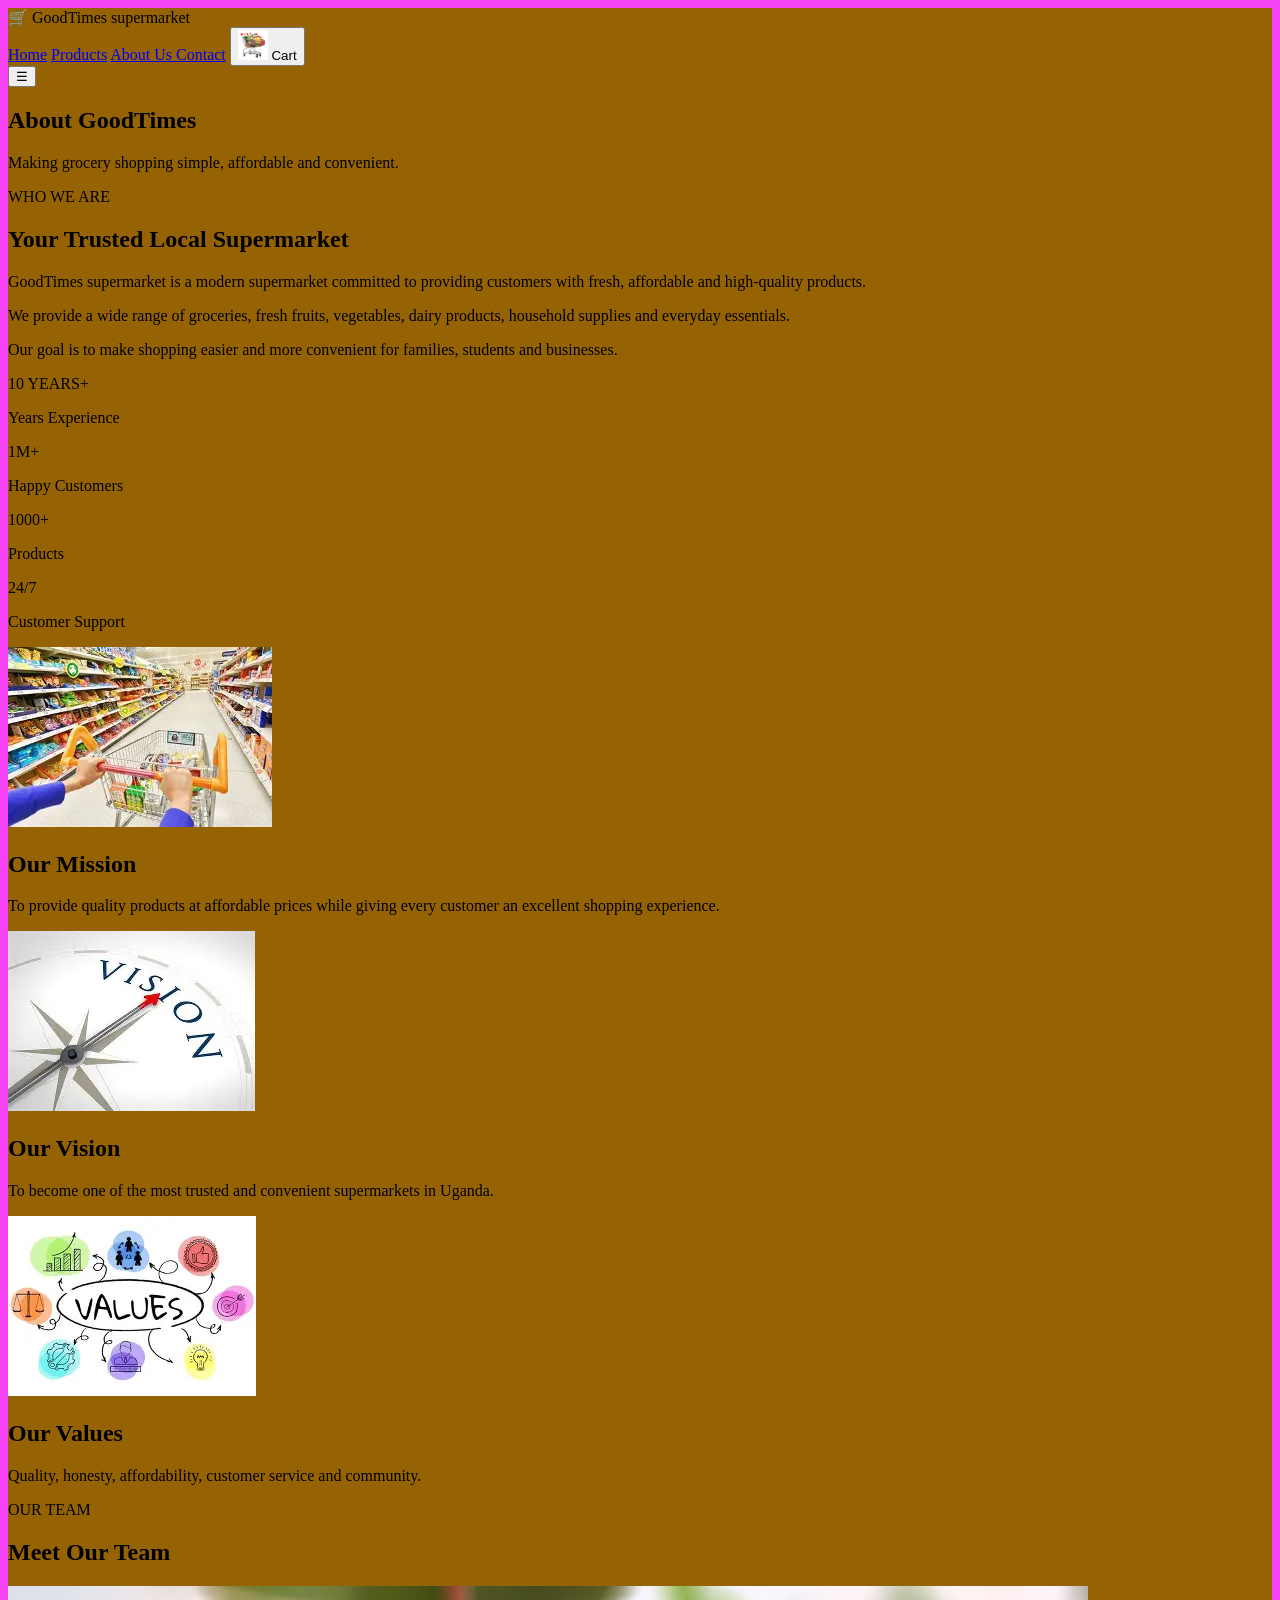
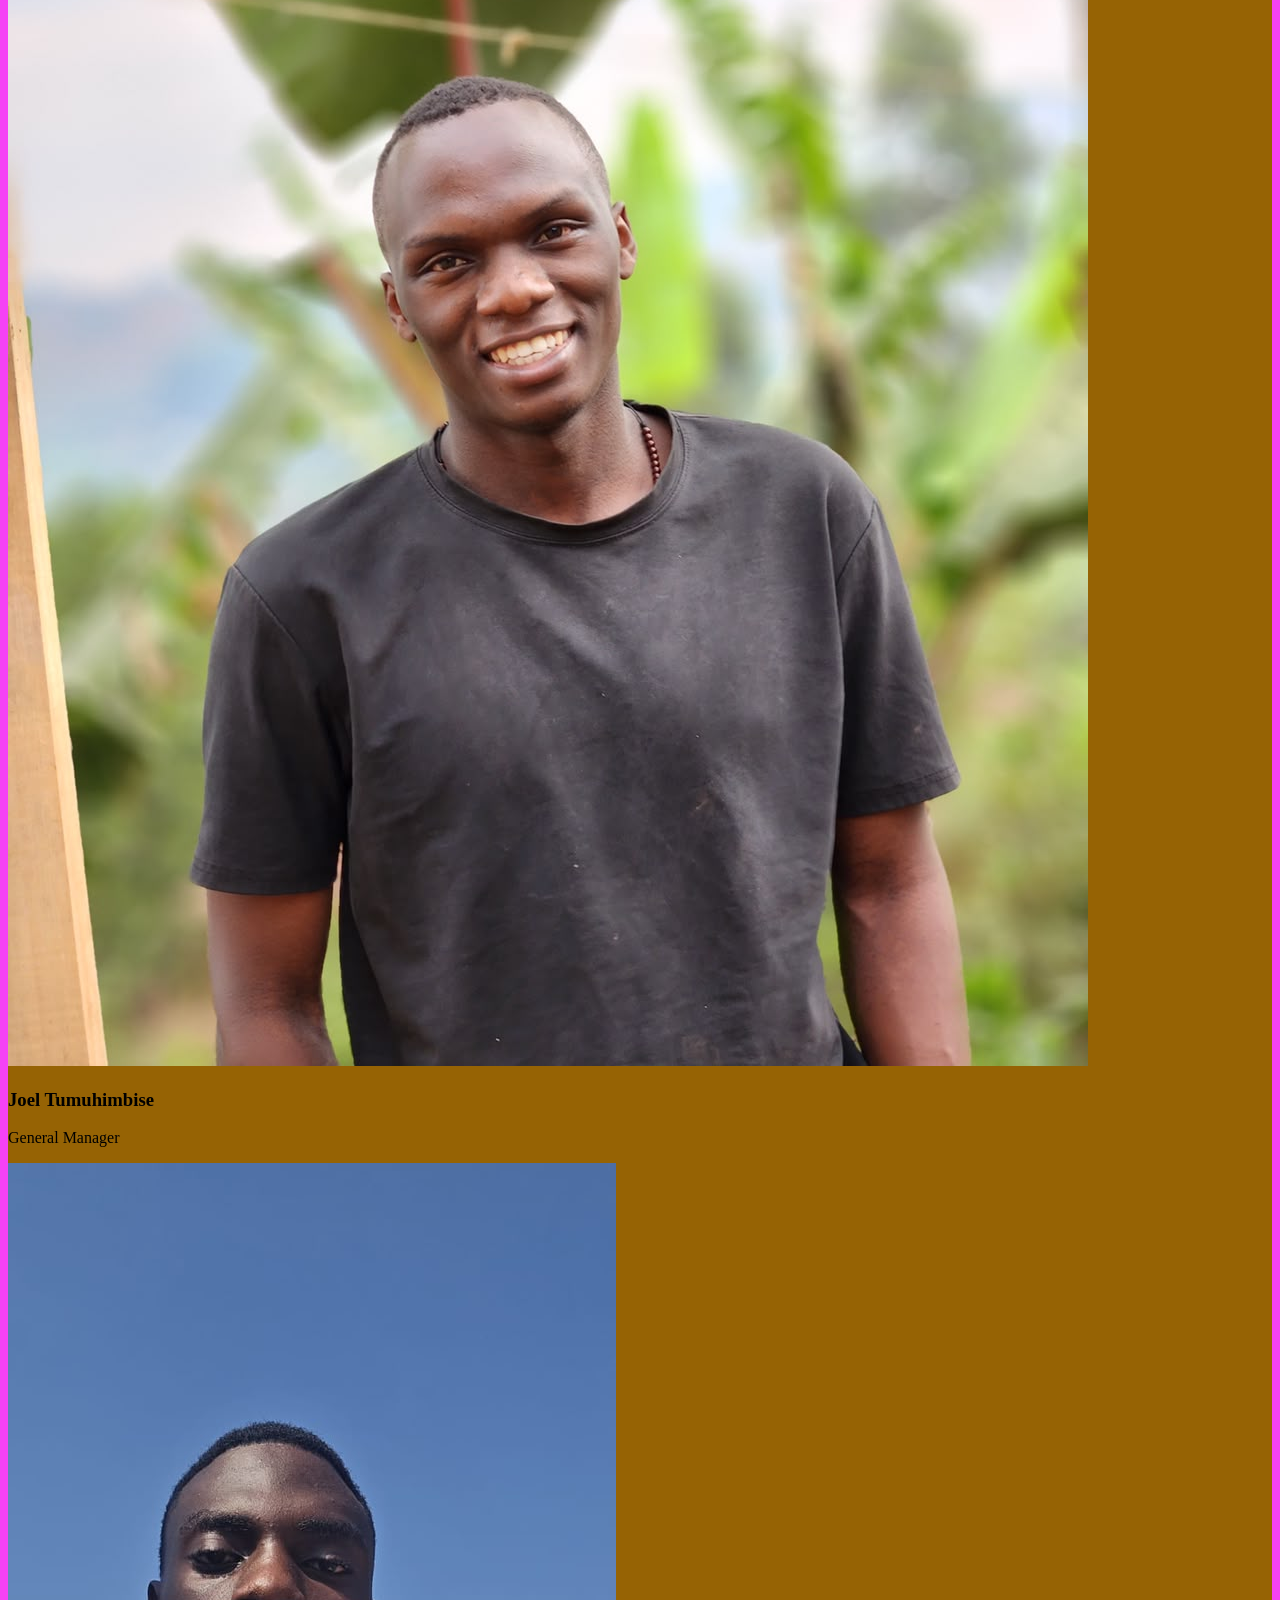
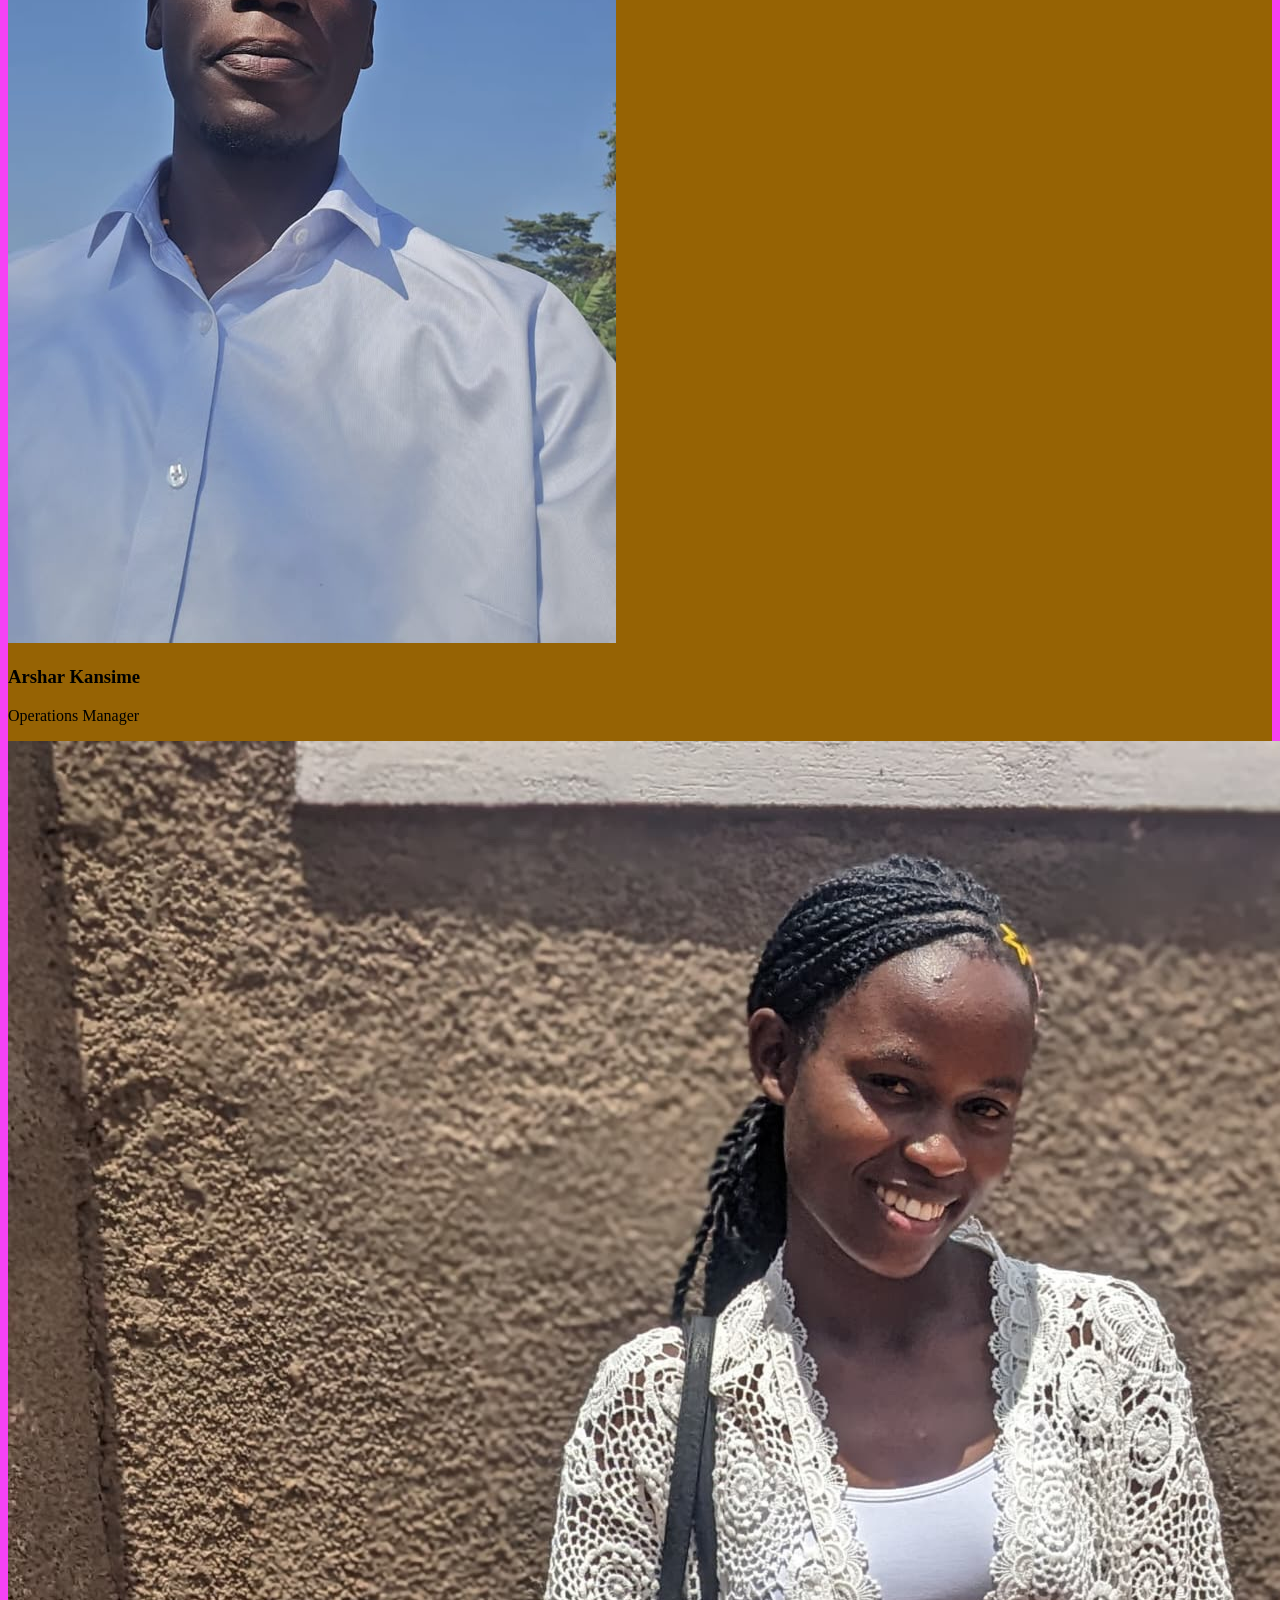
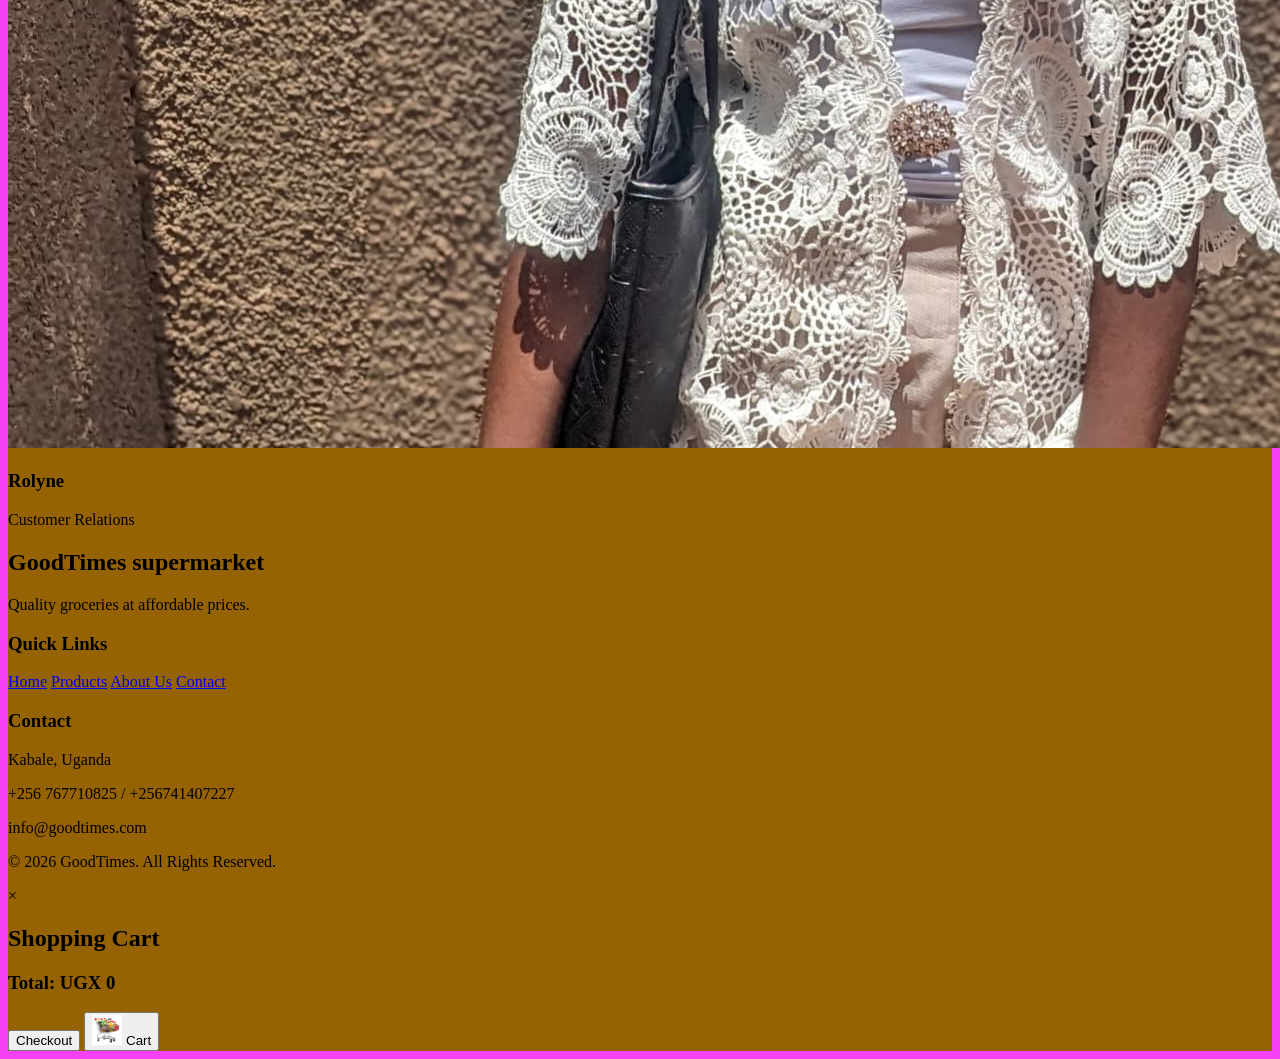
<file: Assignment 3 Web technologies  Joel                  Rolyne             Arshar/about.html>
<!DOCTYPE html>
<html lang="en">

<head>

    <meta charset="UTF-8">

    <meta name="viewport"
          content="width=device-width, initial-scale=1.0">

    <title>GoodTimes supermarket | About Us</title>

    <link rel="stylesheet" href="style.css">
<style>
    body{
        background-color: rgb(241, 135, 241);
    }
    .jjj{
        background-color: rgb(247, 169, 26);
    }
</style>
</head>
<style>
    body{
        background-color: rgb(245, 66, 245);
    }
    .jjj{
        background-color: rgb(150, 99, 4);
    }
</style>

<body>
    
    <div class="jjj">


<header>

    <div class="logo">
        🛒 <span>GoodTimes supermarket</span>
    </div>

    <nav>

        <a href="index.html">Home</a>

        <a href="products.html">Products</a>

        <a href="about.html" class="active">
            About Us
        </a>

        <a href="contact.html">Contact</a>

        <button>
  <img src="cart.jpeg" alt="Cart" width="30">
  Cart
</button>


    </nav>

    <button class="menu-btn" onclick="toggleMenu()">☰</button>

</header>


<section class="page-header">

    <h1>About GoodTimes</h1>

    <p>
        Making grocery shopping simple, affordable and convenient.
    </p>

</section>


<section class="about-section">

    <div class="about-text">

        <p class="small-title">
            WHO WE ARE
        </p>

        <h2>
            Your Trusted Local Supermarket
        </h2>

        <p>
            GoodTimes supermarket is a modern supermarket committed to
            providing customers with fresh, affordable and
            high-quality products.
        </p>

        <p>
            We provide a wide range of groceries, fresh fruits,
            vegetables, dairy products, household supplies and
            everyday essentials.
        </p>

        <p>
            Our goal is to make shopping easier and more
            convenient for families, students and businesses.
        </p>

    </div>


    <div class="about-box">

        <div>
            <span>10 YEARS+</span>
            <p>Years Experience</p>
        </div>

        <div>
            <span>1M+</span>
            <p>Happy Customers</p>
        </div>

        <div>
            <span>1000+</span>
            <p>Products</p>
        </div>

        <div>
            <span>24/7</span>
            <p>Customer Support</p>
        </div>

    </div>

</section>


<!-- MISSION -->

<section class="mission">

    <div>

        <span> <img src="mission.webp"></span>

        <h2>Our Mission</h2>

        <p>
            To provide quality products at affordable prices
            while giving every customer an excellent shopping
            experience.
        </p>

    </div>


    <div>

        <span> <img src="vission.webp"></span>

        <h2>Our Vision</h2>

        <p>
            To become one of the most trusted and convenient
            supermarkets in Uganda.
        </p>

    </div>


    <div>

        <span> <img src="values.webp"></span>

        <h2>Our Values</h2>

        <p>
            Quality, honesty, affordability, customer service
            and community.
        </p>

    </div>

</section>


<!-- TEAM -->
<section class="section">

    <div class="section-title">
        <p>OUR TEAM</p>
        <h2>Meet Our Team</h2>
    </div>

    <div class="team">

        <!-- General manager -->
        <div class="team-card">

            <div class="team-avatar">
                <img src="joel.jpeg" alt="Manager">
            </div>

            <h3>Joel Tumuhimbise</h3>
            <p>General Manager</p>

        </div>


        <!-- Operations manager -->
        <div class="team-card">

            <div class="team-avatar">
                <img src="arshar.jpeg" alt="Staff Member">
            </div>

            <h3>Arshar Kansime</h3>
            <p>Operations Manager</p>

        </div>


        <!-- Customer Relations -->
        <div class="team-card">

            <div class="team-avatar">
                <img src="IMG-20261006-WA0063.jpg" alt="Staff Member">
            </div>

            <h3>Rolyne </h3>
            <p>Customer Relations</p>

        </div>

    </div>

</section>



<footer>

    <div class="footer-content">

        <div>
            <h2> GoodTimes supermarket</h2>

            <p>
                Quality groceries at affordable prices.
            </p>
        </div>

        <div>

            <h3>Quick Links</h3>

            <a href="index.html">Home</a>

            <a href="products.html">Products</a>

            <a href="about.html">About Us</a>

            <a href="contact.html">Contact</a>

        </div>

        <div>

            <h3>Contact</h3>

            <p> Kabale, Uganda</p>

            <p> +256 767710825 / +256741407227</p>

            <p> info@goodtimes.com</p>

        </div>

    </div>

    <div class="copyright">

        <p>
            &copy; 2026 GoodTimes. All Rights Reserved.
        </p>

    </div>

</footer>


<div id="cart-modal" class="modal">

    <div class="modal-content">

        <span class="close" onclick="closeCart()">
            &times;
        </span>

        <h2> Shopping Cart</h2>

        <div id="cart-items"></div>

        <h3>
            Total:
            <span id="cart-total">UGX 0</span>
        </h3>

        <button class="checkout-btn" onclick="checkout()">
            Checkout
        </button>

        <button>
  <img src="cart.jpeg" alt="Cart" width="30">
  Cart
</button>


    </div>

</div>


<script src="script.js"></script>
</div>

</body>
</html>
</file>
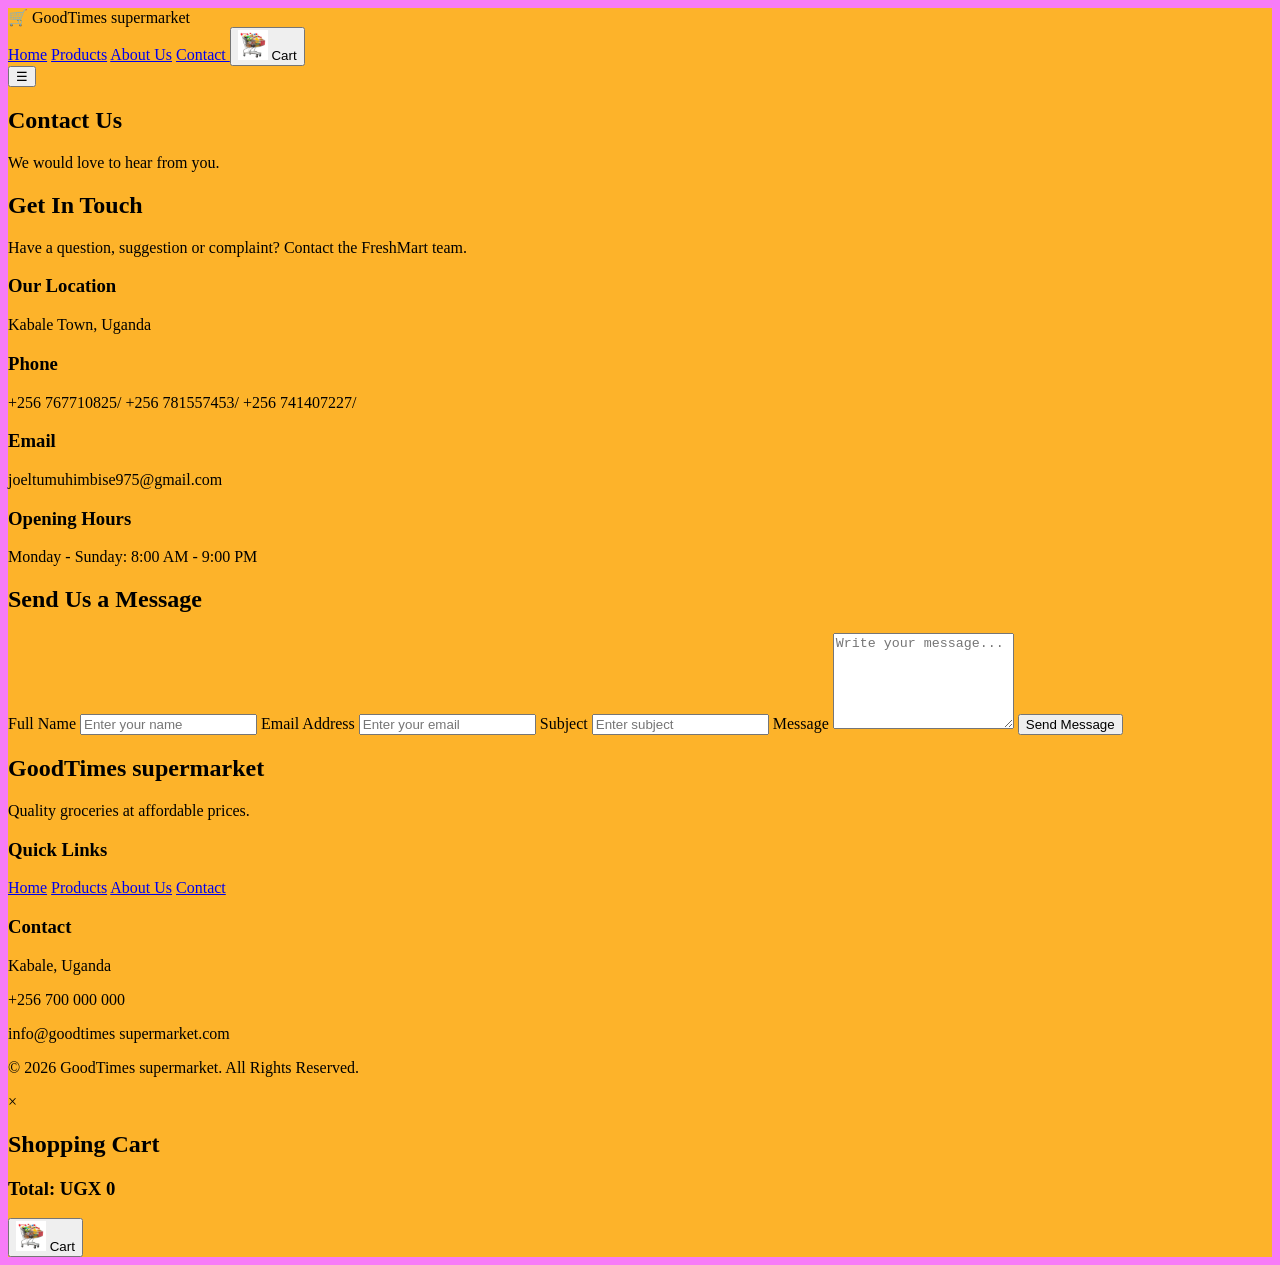
<file: Assignment 3 Web technologies  Joel                  Rolyne             Arshar/contact.html>
<!DOCTYPE html>
<html lang="en">

<head>

    <meta charset="UTF-8">

    <meta name="viewport"
          content="width=device-width, initial-scale=1.0">

    <title>GoodTimes Supermarket | Contact</title>

    <link rel="stylesheet" href="style.css">


</head>
<style>
    body{
        background-color: #f77cf7;
    }
    .jjj{
        background-color: #fdb32a;
    }
</style>

<body>
    <div class="jjj">


<header>

    <div class="logo">
        🛒 <span>GoodTimes supermarket</span>
    </div>

    <nav>

        <a href="index.html">Home</a>

        <a href="products.html">Products</a>

        <a href="about.html">About Us</a>

        <a href="contact.html" class="active">
            Contact
        </a>

    <button>
  <img src="cart.jpeg" alt="Cart" width="30">
  Cart
</button>


    </nav>

    <button class="menu-btn" onclick="toggleMenu()">☰</button>

</header>


<section class="page-header">

    <h1>Contact Us</h1>

    <p>
        We would love to hear from you.
    </p>

</section>


<section class="contact-section">


    <!-- CONTACT INFORMATION -->

    <div class="contact-info">

        <h2>Get In Touch</h2>

        <p>
            Have a question, suggestion or complaint?
            Contact the FreshMart team.
        </p>


        <div class="contact-item">

            <span></span>

            <div>

                <h3>Our Location</h3>

                <p>
                    Kabale Town, Uganda
                </p>

            </div>

        </div>


        <div class="contact-item">

            

            <div>

                <h3>Phone</h3>

                <p>
                    +256 767710825/
                    +256 781557453/
                    +256 741407227/
                </p>

            </div>

        </div>


        <div class="contact-item">

            <span></span>

            <div>

                <h3>Email</h3>

                <p>
                    joeltumuhimbise975@gmail.com
                </p>

            </div>

        </div>


        <div class="contact-item">

            <span></span>

            <div>

                <h3>Opening Hours</h3>

                <p>
                    Monday - Sunday: 8:00 AM - 9:00 PM
                </p>

            </div>

        </div>

    </div>


    <!-- CONTACT FORM -->

    <div class="contact-form">

        <h2>Send Us a Message</h2>

        <form id="contactForm">

            <label>
                Full Name
            </label>

            <input
                type="text"
                id="name"
                placeholder="Enter your name"
                required
            >


            <label>
                Email Address
            </label>

            <input
                type="email"
                id="email"
                placeholder="Enter your email"
                required
            >


            <label>
                Subject
            </label>

            <input
                type="text"
                id="subject"
                placeholder="Enter subject"
                required
            >


            <label>
                Message
            </label>

            <textarea
                id="message"
                rows="6"
                placeholder="Write your message..."
                required
            ></textarea>


            <button type="submit" class="btn">
                Send Message
            </button>

        </form>

    </div>

</section>


<footer>

    <div class="footer-content">

        <div>

            <h2> GoodTimes supermarket</h2>

            <p>
                Quality groceries at affordable prices.
            </p>

        </div>


        <div>

            <h3>Quick Links</h3>

            <a href="index.html">Home</a>

            <a href="products.html">Products</a>

            <a href="about.html">About Us</a>

            <a href="contact.html">Contact</a>

        </div>


        <div>

            <h3>Contact</h3>

            <p> Kabale, Uganda</p>

            <p> +256 700 000 000</p>

            <p> info@goodtimes supermarket.com</p>

        </div>

    </div>


    <div class="copyright">

        <p>
            &copy; 2026 GoodTimes supermarket. All Rights Reserved.
        </p>

    </div>

</footer>


<div id="cart-modal" class="modal">

    <div class="modal-content">

        <span class="close" onclick="closeCart()">
            &times;
        </span>

        <h2> Shopping Cart</h2>

        <div id="cart-items"></div>

        <h3>
            Total:
            <span id="cart-total">UGX 0</span>
        </h3>

        <button>
  <img src="cart.jpeg" alt="Cart" width="30">
  Cart
</button>


    </div>

</div>


<script src="script.js"></script>
</div>

</body>
</html>
</file>
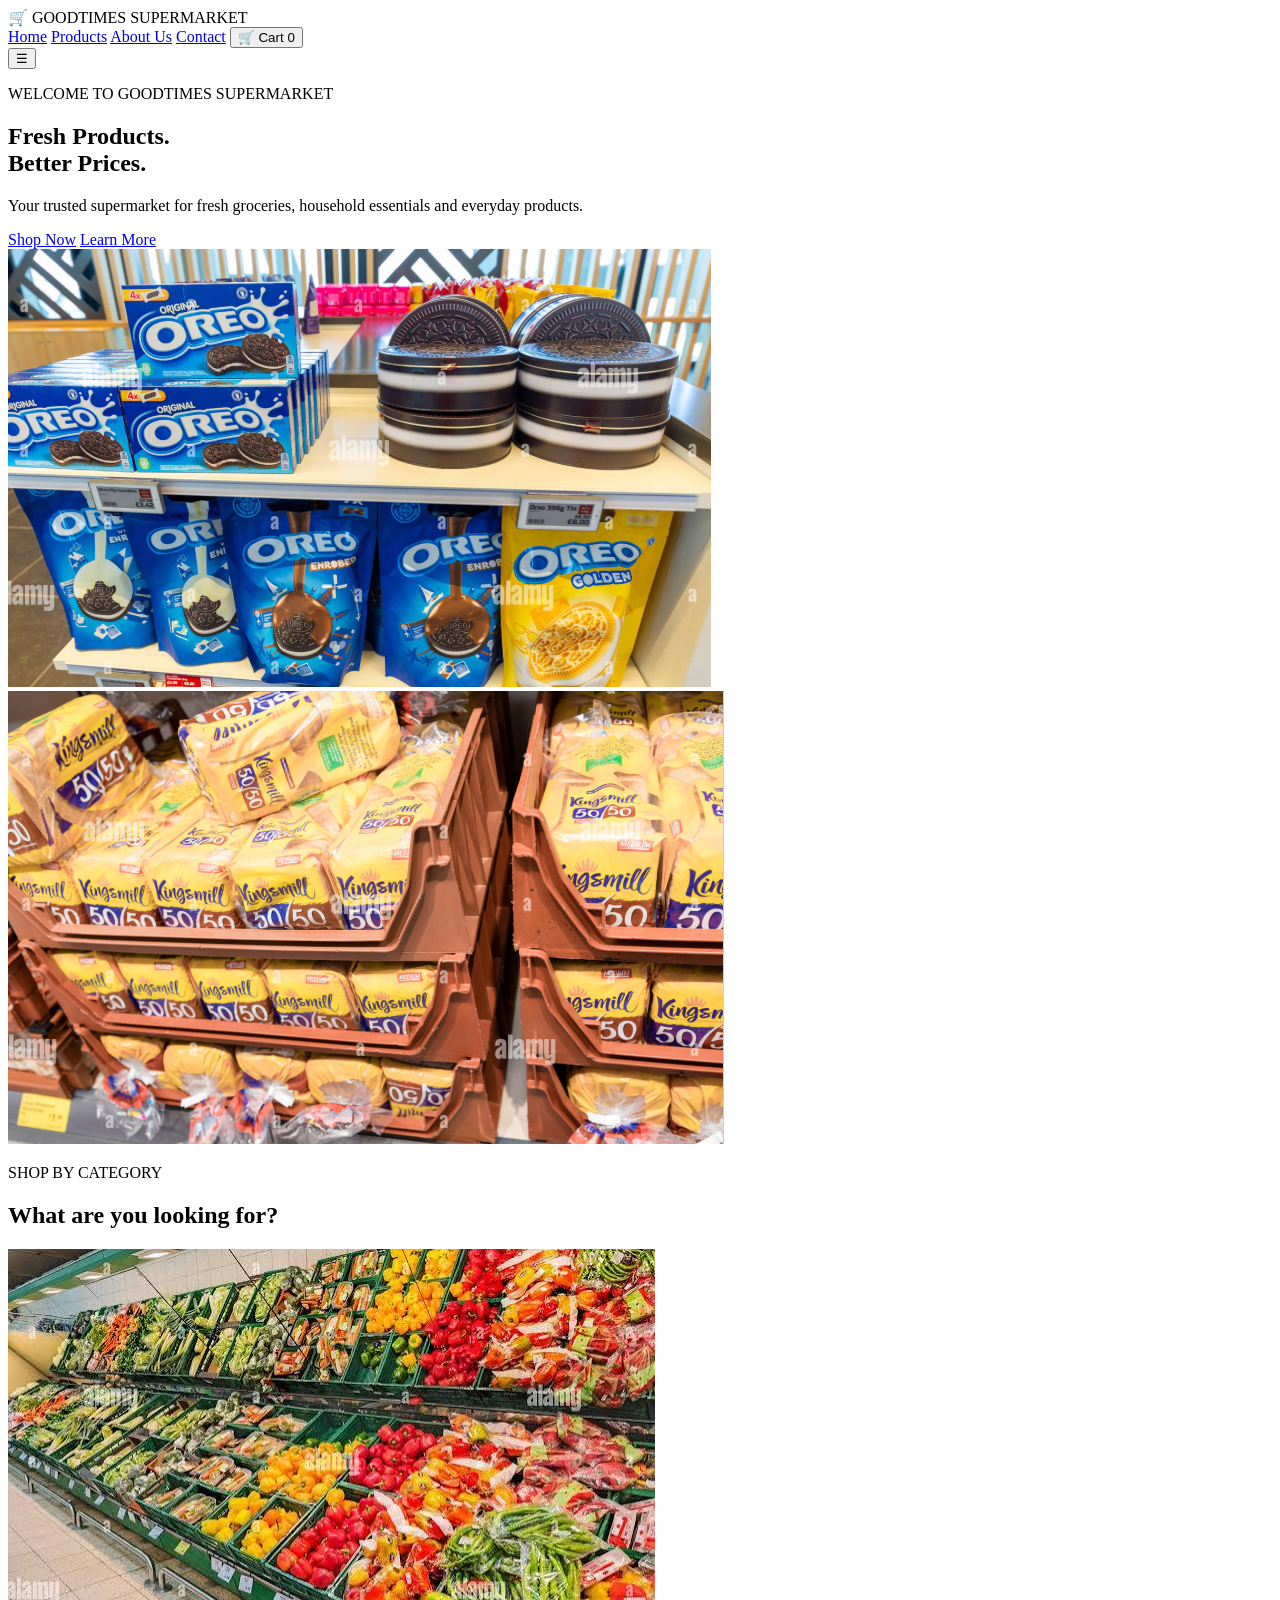
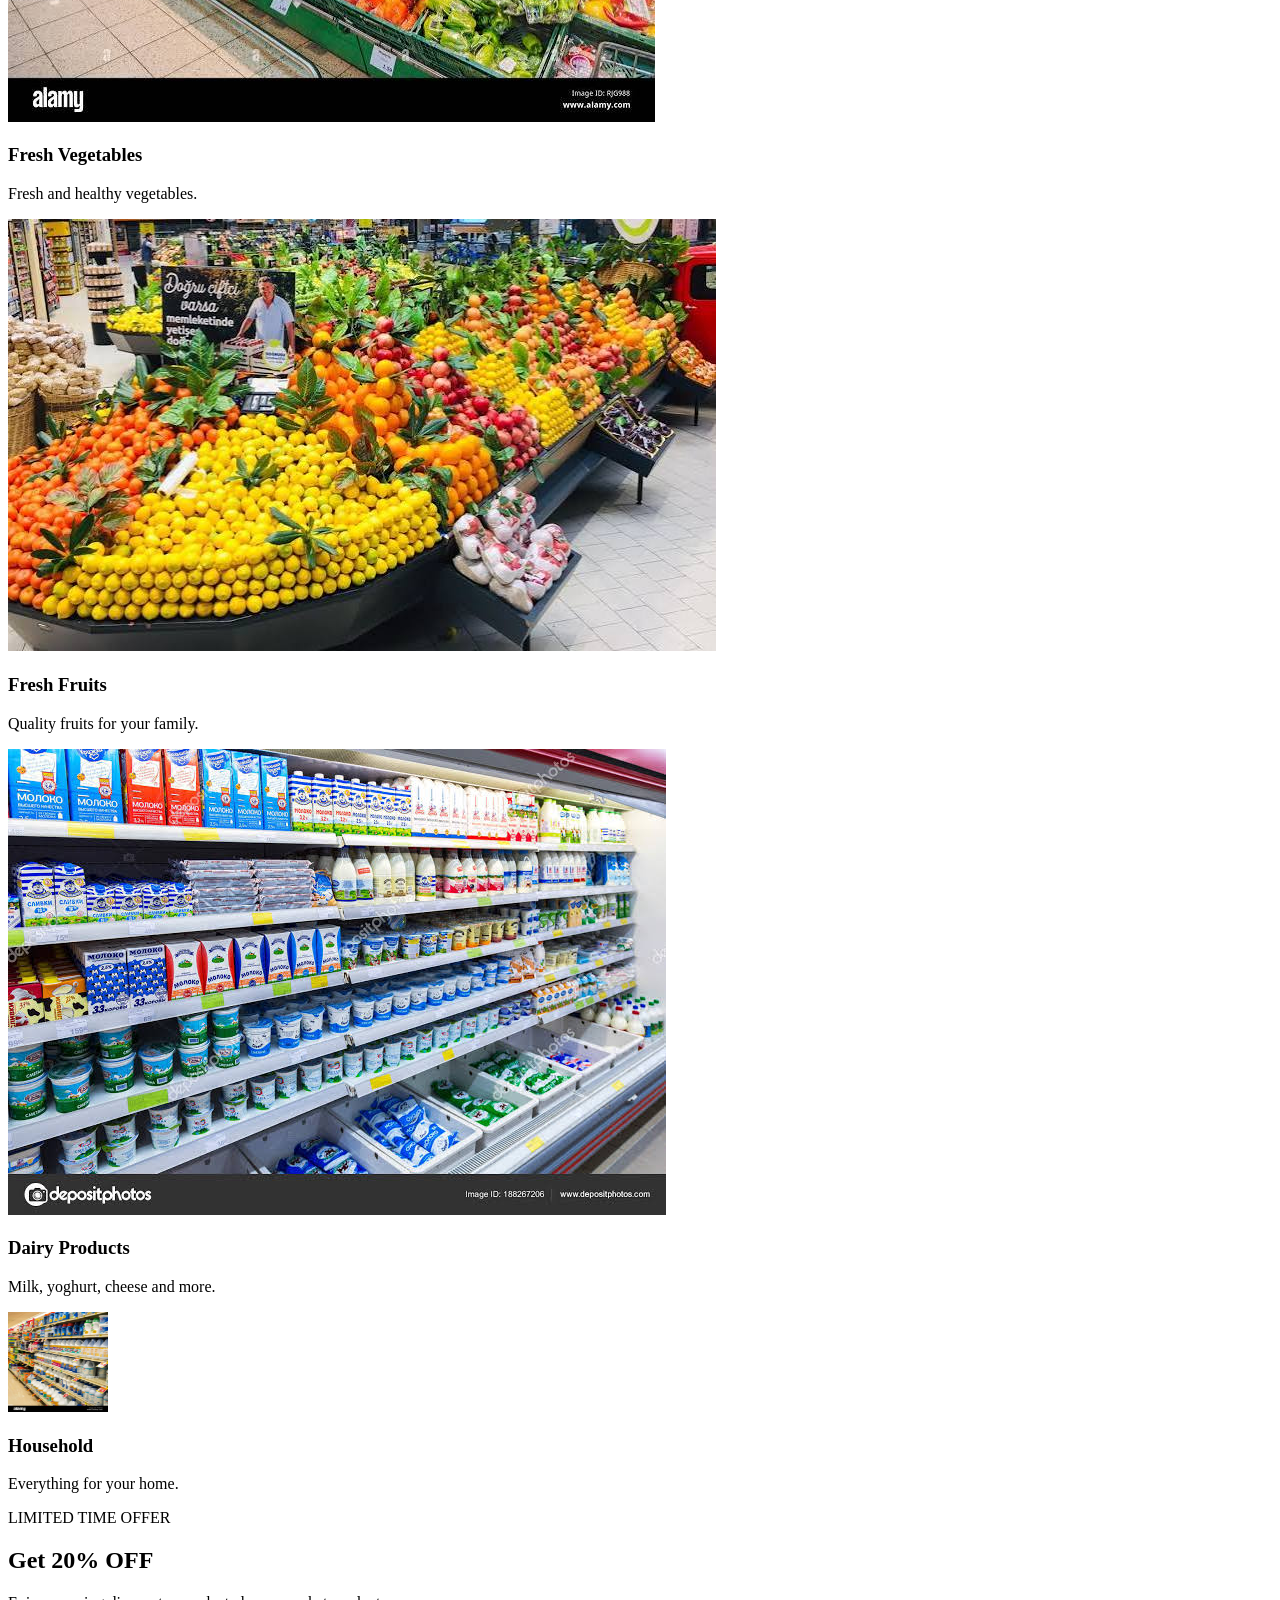
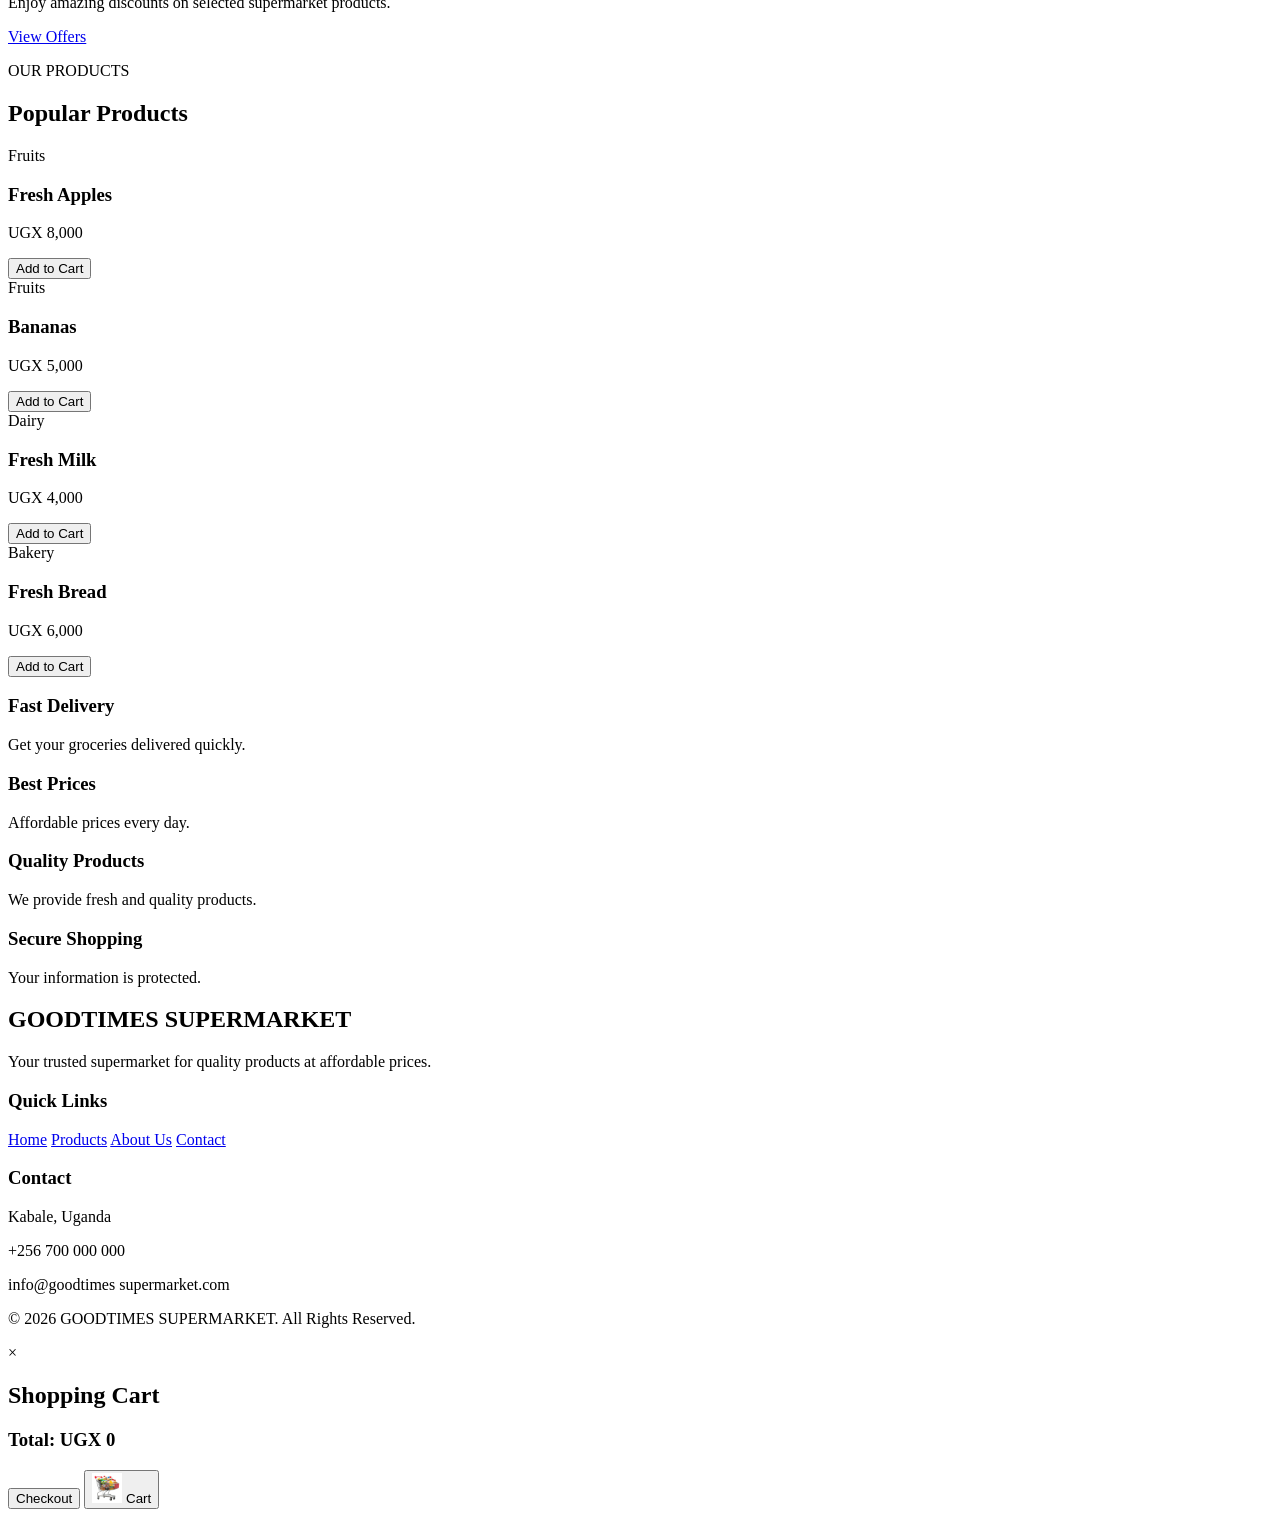
<file: Assignment 3 Web technologies  Joel                  Rolyne             Arshar/Home page.html>
<!DOCTYPE html>
<html lang="en">
<head>
    <meta charset="UTF-8">
    <meta name="viewport" content="width=device-width, initial-scale=1.0">

    <title>GOODTIMES SUPERMARKET | Home</title>

    <link rel="stylesheet" href="style.css">
    
</head>
   

<body>


<!-- HEADER -->
<header>
    <div class="logo">
        🛒 <span>GOODTIMES SUPERMARKET</span>
    </div>

    <nav>
        <a href="index.html" class="active">Home</a>
        <a href="products.html">Products</a>
        <a href="about.html">About Us</a>
        <a href="contact.html">Contact</a>
        <button class="cart-btn" onclick="showCart()">
            🛒 Cart <span id="cart-count">0</span>
        </button>
    </nav>

    <button class="menu-btn" onclick="toggleMenu()">☰</button>
</header>


<!-- HERO SECTION -->
<section class="hero">

    <div class="hero-content">
        <p class="welcome">WELCOME TO GOODTIMES SUPERMARKET</p>

        <h1>
            Fresh Products.<br>
            Better Prices.
        </h1>

        <p>
            Your trusted supermarket for fresh groceries,
            household essentials and everyday products.
        </p>

        <div class="hero-buttons">
            <a href="products.html" class="btn">Shop Now</a>
            <a href="about.html" class="btn secondary">Learn More</a>
        </div>

    <div class="hero-image">
        <img src="Oreo.png" alt="pp">
        <img src="Bread.png">
    </div>

</section>


<!-- CATEGORIES -->
<section class="section">

    <div class="section-title">
        <p>SHOP BY CATEGORY</p>
        <h2>What are you looking for?</h2>
    </div>

    <div class="categories">

        <div class="category-card">
            <div class="category-icon"><img src="vegi.jpg" alt="vegetables"></div>
            <h3>Fresh Vegetables</h3>
            <p>Fresh and healthy vegetables.</p>
        </div>

        <div class="category-card">
            <div class="category-icon"><img src="fruits.jpg" alt="Fresh fruits"></div>
            <h3>Fresh Fruits</h3>
            <p>Quality fruits for your family.</p>
        </div>

        <div class="category-card">
            <div class="category-icon"><img src="dairy.jpg" alt="Dairy"></div>
            <h3>Dairy Products</h3>
            <p>Milk, yoghurt, cheese and more.</p>
        </div>

        <div class="category-card">
            <div class="category-icon"><img src="house.jpg" alt="household" width="100" height="100"></div>
            <h3>Household</h3>
            <p>Everything for your home.</p>
        </div>

    </div>

</section>


<!-- SPECIAL OFFER -->
<section class="offer">

    <div>
        <p>LIMITED TIME OFFER</p>

        <h2>Get 20% OFF</h2>

        <p>
            Enjoy amazing discounts on selected
            supermarket products.
        </p>

        <a href="products.html" class="btn">View Offers</a>
    </div>

  
</section>


<!-- FEATURED PRODUCTS -->
<section class="section">

    <div class="section-title">
        <p>OUR PRODUCTS</p>
        <h2>Popular Products</h2>
    </div>

    <div class="products">

        <div class="product-card">

            <div class="product-image green">
                
            </div>

            <div class="product-info">
                <span>Fruits</span>
                <h3>Fresh Apples</h3>
                <p class="price">UGX 8,000</p>

                <button onclick="addToCart('Fresh Apples', 8000)">
                    Add to Cart
                </button>
            </div>

        </div>


        <div class="product-card">

            <div class="product-image yellow">
                
            </div>

            <div class="product-info">
                <span>Fruits</span>
                <h3>Bananas</h3>
                <p class="price">UGX 5,000</p>

                <button onclick="addToCart('Bananas', 5000)">
                    Add to Cart
                </button>
            </div>

        </div>


        <div class="product-card">

            <div class="product-image blue">
                
            </div>

            <div class="product-info">
                <span>Dairy</span>
                <h3>Fresh Milk</h3>
                <p class="price">UGX 4,000</p>

                <button onclick="addToCart('Fresh Milk', 4000)">
                    Add to Cart
                </button>
            </div>

        </div>


        <div class="product-card">

            

            <div class="product-info">
                <span>Bakery</span>
                <h3>Fresh Bread</h3>
                <p class="price">UGX 6,000</p>

                <button onclick="addToCart('Fresh Bread', 6000)">
                    Add to Cart
                </button>
            </div>

        </div>

    </div>

</section>


<!-- WHY CHOOSE US -->
<section class="why-us">

    <div>
        
        <h3>Fast Delivery</h3>
        <p>Get your groceries delivered quickly.</p>
    </div>

    <div>
        
        <h3>Best Prices</h3>
        <p>Affordable prices every day.</p>
    </div>

    <div>
        
        <h3>Quality Products</h3>
        <p>We provide fresh and quality products.</p>
    </div>

    <div>
        
        <h3>Secure Shopping</h3>
        <p>Your information is protected.</p>
    </div>

</section>


<!-- FOOTER -->
<footer>

    <div class="footer-content">

        <div>
            <h2> GOODTIMES SUPERMARKET</h2>
            <p>
                Your trusted supermarket for
                quality products at affordable prices.
            </p>
        </div>

        <div>
            <h3>Quick Links</h3>
            <a href="index.html">Home</a>
            <a href="products.html">Products</a>
            <a href="about.html">About Us</a>
            <a href="contact.html">Contact</a>
        </div>

        <div>
            <h3>Contact</h3>
            <p> Kabale, Uganda</p>
            <p> +256 700 000 000</p>
            <p> info@goodtimes supermarket.com</p>
        </div>

    </div>

    <div class="copyright">
        <p>&copy; 2026 GOODTIMES SUPERMARKET. All Rights Reserved.</p>
    </div>

</footer>


<!-- CART MODAL -->

<div id="cart-modal" class="modal">

    <div class="modal-content">

        <span class="close" onclick="closeCart()">
            &times;
        </span>

        <h2> Shopping Cart</h2>

        <div id="cart-items"></div>

        <h3>
            Total:
            <span id="cart-total">UGX 0</span>
        </h3>

        <button class="checkout-btn" onclick="checkout()">
            Checkout
        </button>

        <button>
  <img src="cart.jpeg" alt="Cart" width="30">
  Cart
</button>

</div>



<script src="script.js"></script>

</body>
</html>
</file>
<file: Assignment 3 Web technologies  Joel                  Rolyne             Arshar/style.css>
/* =====================================================
   GLASSMORPHISM THEME
   Cleaned up: duplicate blocks merged, broken rules fixed,
   all original class names kept.
===================================================== */


/* =========================
   DESIGN TOKENS
========================= */

:root {
    --green: #168344;
    --green-dark: #0e6432;
    --green-deep: #198754;
    --amber: #ffb703;
    --ink: #1d2a22;
    --muted: #5d6b62;
    --white: #ffffff;

    --glass-bg: rgba(255, 255, 255, 0.22);
    --glass-bg-strong: rgba(255, 255, 255, 0.45);
    --glass-border: rgba(255, 255, 255, 0.55);
    --glass-shadow: 0 8px 32px rgba(31, 38, 35, 0.15);
    --glass-blur: blur(16px) saturate(160%);

    --radius-lg: 20px;
    --radius-md: 12px;
    --transition: all 0.3s ease;
}


/* =========================
   GENERAL
========================= */
</file>
